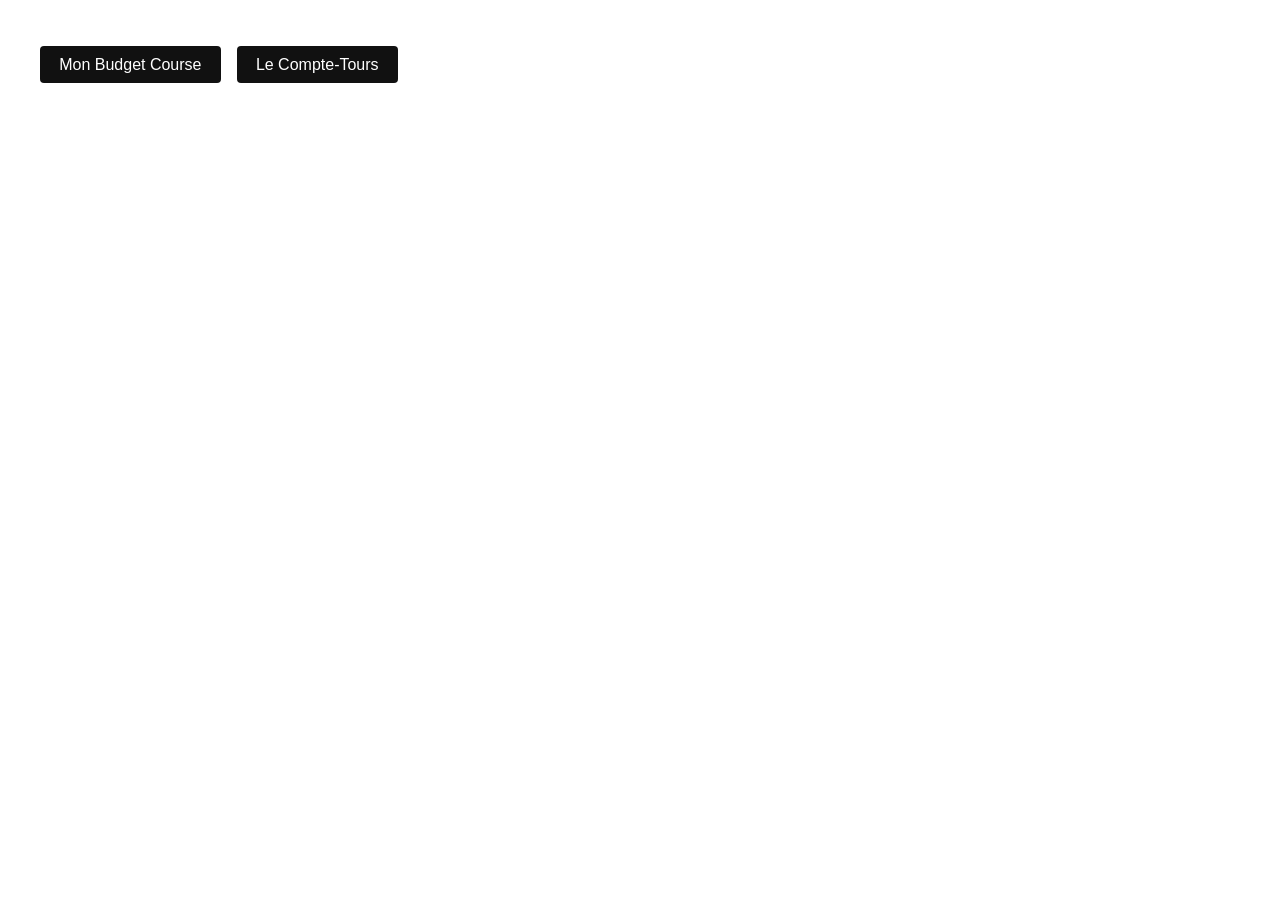
<file: index.html>
<!DOCTYPE html>
<html lang="fr">
<head>
  <meta charset="UTF-8" />
  <title>Projets</title>
  <style>
    body { font-family: sans-serif; padding: 2rem; }
    h1 { margin-bottom: 1rem; font-size: 1.2rem; }
    ul { list-style: none; padding: 0; display: flex; gap: 1rem; }
    a { padding: 0.6rem 1.2rem; background: #111; color: #fff; text-decoration: none; border-radius: 4px; }
    a:hover { background: #333; }
  </style>
</head>
<body>
  <ul>
    <li><a href="version-editorial/index.html">Mon Budget Course</a></li>
    <li><a href="version-compte-tours/index.html">Le Compte-Tours</a></li>
  </ul>
</body>
</html>
</file>
